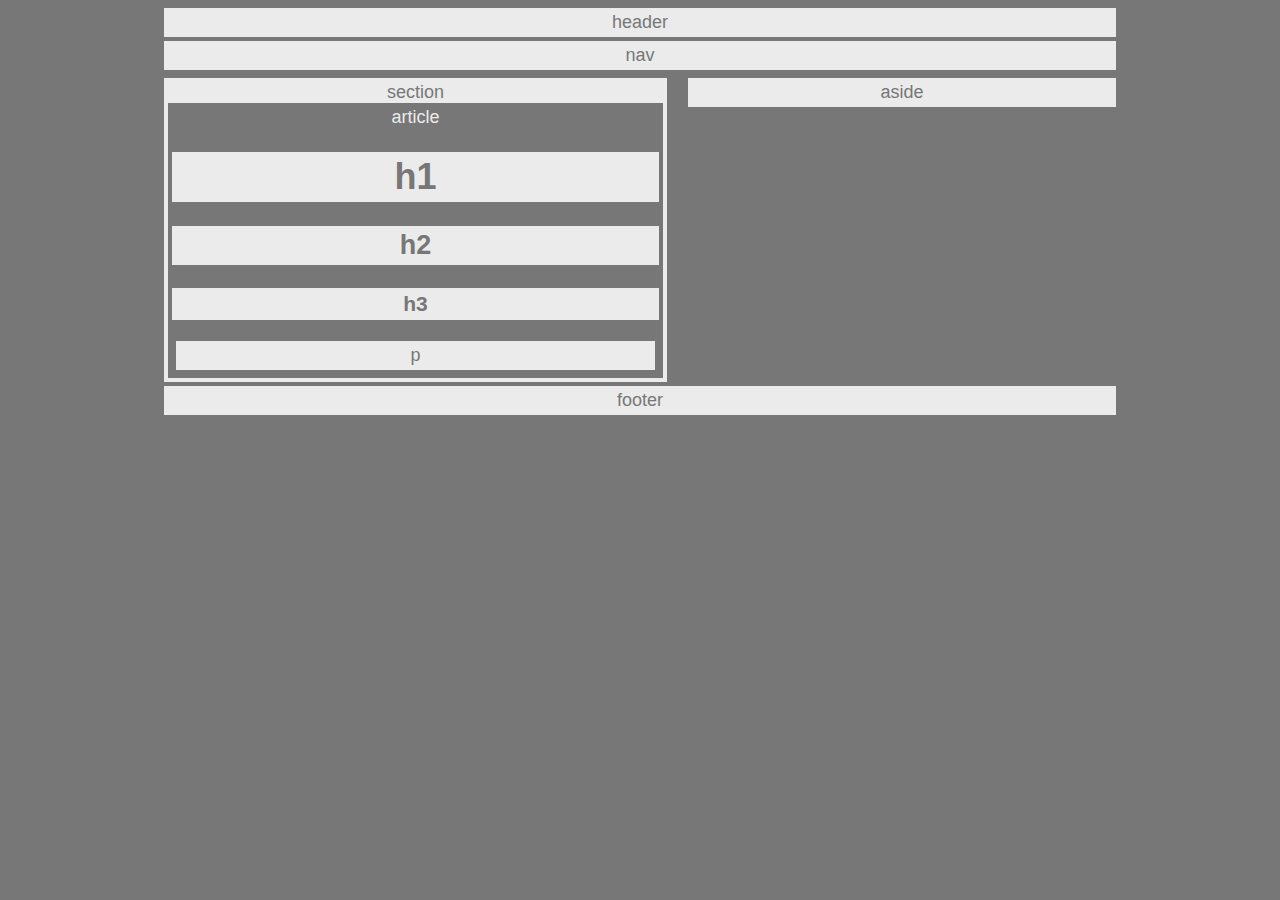
<file: index.html>
<!DOCTYPE html>
<html>

<head>
	<title>easier homework</title>
	<link rel="stylesheet" type="text/css" href="style.css">
</head>

<body>
<div>
	<header>header</header>
	<nav>nav</nav>
	<section>section
		<article>article
			<h1>h1</h1>
			<h2>h2</h2>
			<h3>h3</h3>
			<p>p</p>
		</article>
	</section>	
	<aside>aside</aside>
	<footer>footer</footer>
	</div>
</body>

</html>
</file>
<file: style.css>
body{
	font-family: 'Arial', 'Helvetica Neue', 'Helvetica', sans-serif; 
	font-size: 18px;
	background-color: #777;
	text-align: center;
}

header,nav,section,aside,h1,h2,h3,p,footer{
	background-color: #ebebeb;
	color: #777;
}

header,nav,footer{
	
}

header,nav,section,aside,p,footer{
	margin: 4px;
}

article{
	background-color: #777;
	color: #ebebeb;
}

header,nav,section,article,aside,h1,h2,h3,p,footer{
	padding: 4px;
}

section{width: 495px;
	float: left;
}

aside{float: right;
	width: 420px;

}
footer{clear: both;}

div{width: 960px;
margin: 0 auto;}
</file>
